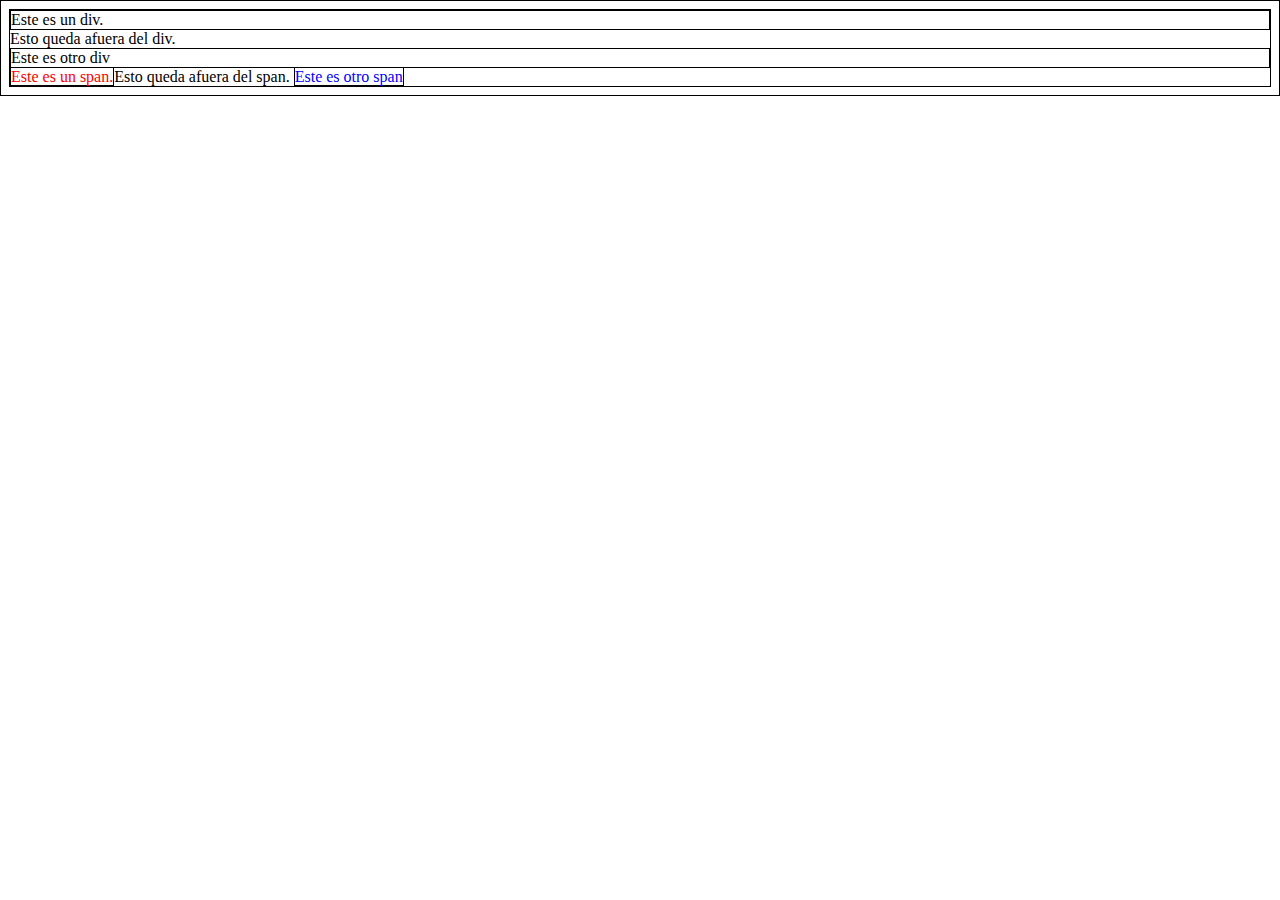
<file: agrupaciones.html>
<!DOCTYPE html>
<html lang="en">
<head>
    <meta charset="UTF-8">
    <title>Agrupaciones</title>
    <style>
        *{
            border: 1px black solid;
        }
        #rojo {
            color: red;
        }
        #azul {
            color:blue;
        }
    </style>
</head>
<body>
    <!-- Ejemplos de agrupaciones y span-->
    <div>Este es un div.</div>Esto queda afuera del div.
    <div>Este es otro div</div>

    <span id="rojo">Este es un span.</span>Esto queda afuera del span.
    <span id="azul">Este es otro span</span>
</body>
</html>
</file>
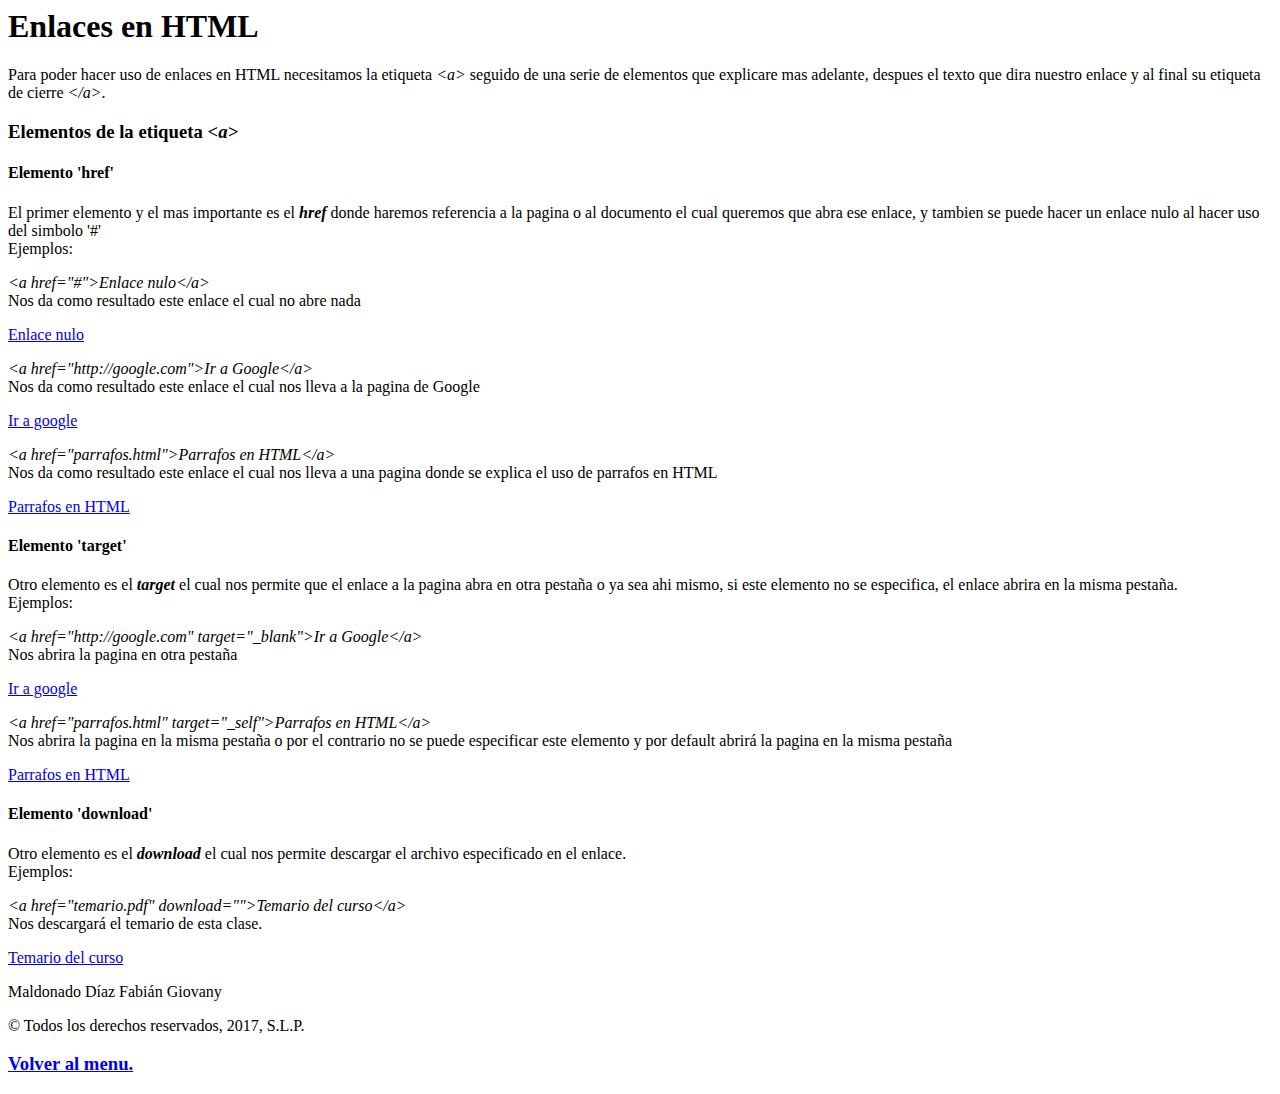
<file: enlaces.html>
<!DOCTYPE>
<html>

<head>
    <title>Enlaces HTML</title>
    <meta charset="utf-8">
</head>      

<body>
    <header>
        <h1>Enlaces en HTML</h1>
    </header>
    <main>
        <p>Para poder hacer uso de enlaces en HTML necesitamos la etiqueta <i>&lt;a&gt;</i> seguido de una serie de elementos que explicare mas adelante, despues el texto que dira nuestro enlace y al final su etiqueta de cierre <i>&lt;/a&gt;</i>.</p>

        <h3>Elementos de la etiqueta <i>&lt;a&gt;</i></h3>
        <h4>Elemento 'href'</h4>

        <p>El primer elemento y el mas importante es el <i><b>href</b></i> donde haremos referencia a la pagina o al documento el cual queremos que abra ese enlace, y tambien se puede hacer un enlace nulo al hacer uso del simbolo '#'<br>
        Ejemplos:</p>
        <p><i>&lt;a href="#"&gt;Enlace nulo&lt;/a&gt;</i><br>
        Nos da como resultado este enlace el cual no abre nada</p>
        <a href="#">Enlace nulo</a>

        <p><i>&lt;a href="http://google.com"&gt;Ir a Google&lt;/a&gt;</i><br>
        Nos da como resultado este enlace el cual nos lleva a la pagina de Google</p>
        <a href="http://google.com">Ir a google</a>

        <p><i>&lt;a href="parrafos.html"&gt;Parrafos en HTML&lt;/a&gt;</i><br>
        Nos da como resultado este enlace el cual nos lleva a una pagina donde se explica el uso de parrafos en HTML</p>
        <a href="parrafos.html">Parrafos en HTML</a>
        
        <h4>Elemento 'target'</h4>
        <p>Otro elemento es el <i><b>target</b></i> el cual nos permite que el enlace a la pagina abra en otra pestaña o ya sea ahi mismo, si este elemento no se especifica, el enlace abrira en la misma pestaña.<br>
        Ejemplos:</p>
        <p><i>&lt;a href="http://google.com" target="_blank"&gt;Ir a Google&lt;/a&gt;</i><br>
        Nos abrira la pagina en otra pestaña</p>
        <a href="http://google.com" target="_blank">Ir a google</a>

        <p><i>&lt;a href="parrafos.html" target="_self"&gt;Parrafos en HTML&lt;/a&gt;</i><br>
        Nos abrira la pagina en la misma pestaña o por el contrario no se puede especificar este elemento y por default abrirá la pagina en la misma pestaña</p>
        <a href="parrafos.html" target="_self">Parrafos en HTML</a>

       <h4>Elemento 'download'</h4>
       <p>Otro elemento es el <i><b>download</b></i> el cual nos permite descargar el archivo especificado en el enlace.<br>
        Ejemplos:</p>
        <p><i>&lt;a href="temario.pdf" download=""&gt;Temario del curso&lt;/a&gt;</i><br>
        Nos descargará el temario de esta clase.</p>
        <a href="temario.pdf" download="">Temario del curso</a>

        <br>
        <p>Maldonado Díaz Fabián Giovany</p>
        <p>&copy; Todos los derechos reservados, 2017, S.L.P.</p>
        
        <h3><a href="index.html">Volver al menu.</a></h3>
    </main>
</body>

</html>
</file>
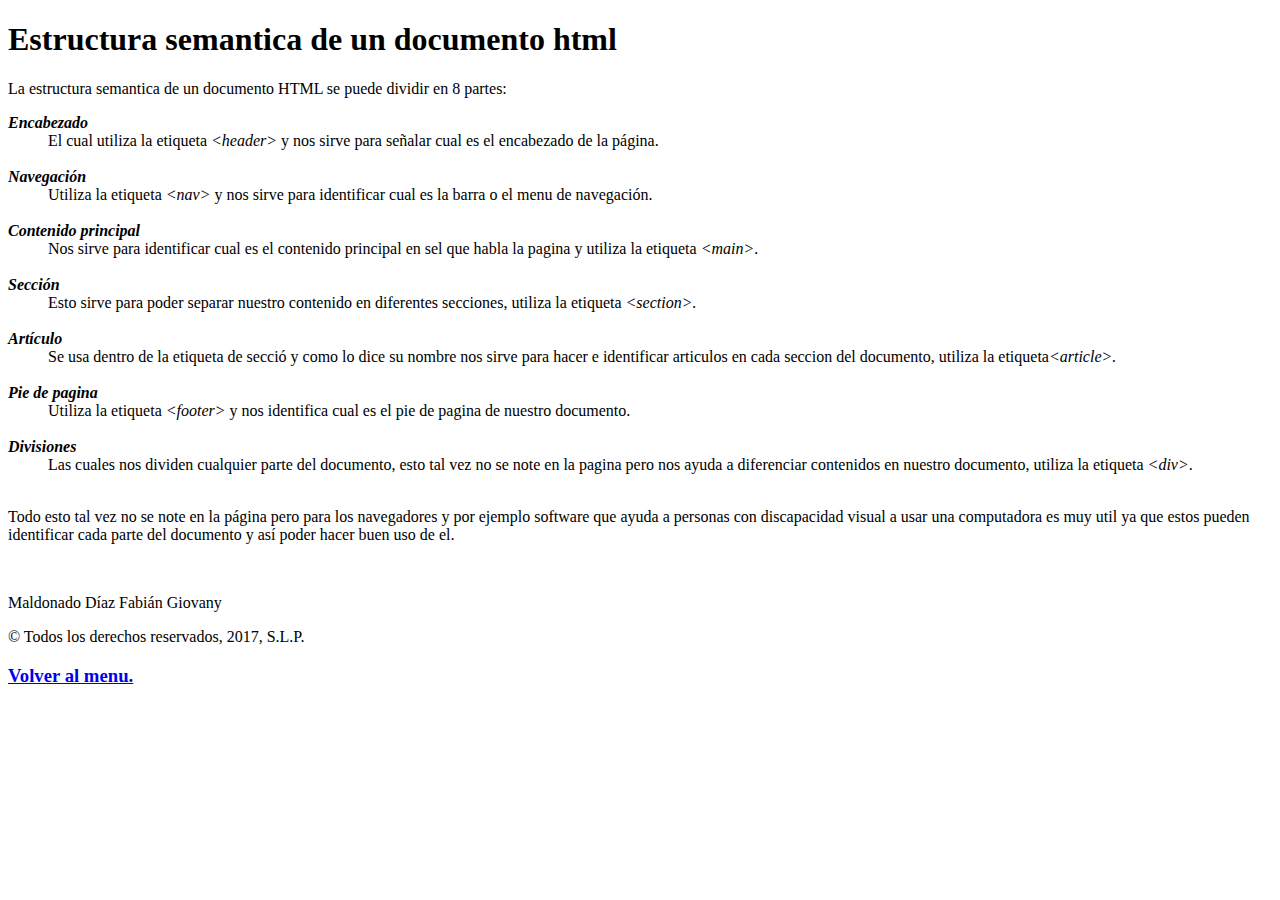
<file: estructura.html>
<!DOCTYPE html>
<html>

<head>
    <title>Estructura Semantica</title>
    <meta charset="utf-8">
</head>

<body>
    <header>
        <h1>Estructura semantica de un documento html</h1>
    </header>
    <main>
        <p>La estructura semantica de un documento HTML se puede dividir en 8 partes:</p>
        <dl>
         <dt><i><b>Encabezado</b></i></dt>
         <dd>El cual utiliza la etiqueta <i>&lt;header&gt;</i> y nos sirve para señalar cual es el encabezado de la página.</dd>
         <br>

         <dt><i><b>Navegación</b></i></dt>
         <dd>Utiliza la etiqueta <i>&lt;nav&gt;</i> y nos sirve para identificar cual es la barra o el menu de navegación.</dd>
         <br>

         <dt><i><b>Contenido principal</b></i></dt>
         <dd>Nos sirve para identificar cual es el contenido principal en sel que habla la pagina y utiliza la etiqueta <i>&lt;main&gt;</i>.</dd>
         <br>

         <dt><i><b>Sección</b></i></dt>
         <dd>Esto sirve para poder separar nuestro contenido en diferentes secciones, utiliza la etiqueta <i>&lt;section&gt;.</i></dd>
         <br>

         <dt><i><b>Artículo</b></i></dt>
         <dd>Se usa dentro de la etiqueta de secció y como lo dice su nombre nos sirve para hacer e identificar articulos en cada seccion del documento, utiliza la etiqueta<i>&lt;article&gt;.</i></dd>
         <br>

         <dt><i><b>Pie de pagina</b></i></dt>
         <dd>Utiliza la etiqueta <i>&lt;footer&gt;</i> y nos identifica cual es el pie de pagina de nuestro documento.</dd>
         <br>

         <dt><i><b>Divisiones</b></i></dt>
         <dd>Las cuales nos dividen cualquier parte del documento, esto tal vez no se note en la pagina pero nos ayuda a diferenciar contenidos en nuestro documento, utiliza la etiqueta <i>&lt;div&gt;</i>.</dd>
         <br>
     </dl>
     <p>Todo esto tal vez no se note en la página pero para los navegadores y por ejemplo software que ayuda a personas con discapacidad visual a usar una computadora es muy util ya que estos pueden identificar cada parte del documento y así poder hacer buen uso de el.</p>
        <!--<section>
            <h3>Sección 2</h3>
            <article>
                <h4>Artículo 1.1</h4>
                <p>
                    Lorem ipsum dolor sit amet, consectetur adipisicing elit. Doloribus earum sit laudantium dicta natus omnis dolor molestiae, ipsa ducimus distinctio, saepe ipsam. Cumque assumenda hic perferendis dolores ad minus repellat.
                </p>
            </article>
        </section>-->
        <br>
        <p>Maldonado Díaz Fabián Giovany</p>
        <p>&copy; Todos los derechos reservados, 2017, S.L.P.</p>
    </main>
    <!--<footer>
        <h3>Pie de página</h3>
    </footer>-->
    <h3><a href="index.html">Volver al menu.</a></h3>
</body>

</html>
</file>
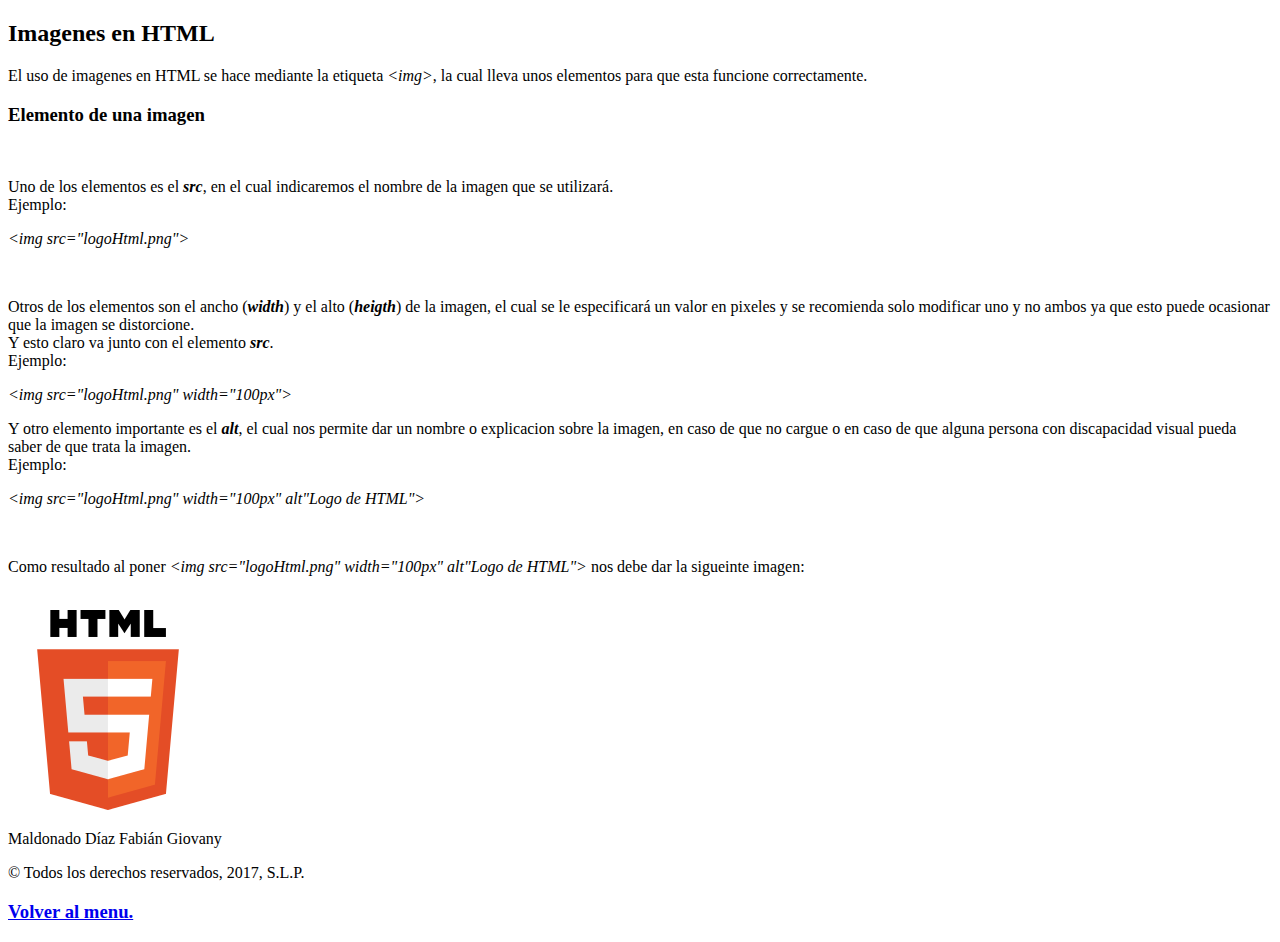
<file: imagenes.html>
<!DOCTYPE html>
<html lang="es">
<head>
    <meta charset="UTF-8">
    <title>Imagenes en HTML</title>
</head>
<body>
    <header>
        <h2>Imagenes en HTML</h2>
    </header>
    <main>
        <p>El uso de imagenes en HTML se hace mediante la etiqueta <i>&lt;img&gt;</i>, la cual lleva unos elementos para que esta funcione correctamente.</p>
        
        <h3>Elemento de una imagen</h3>
        <br>
        <p>Uno de los elementos es el <i><b>src</b></i>, en el cual indicaremos el nombre de la imagen que se utilizará. <br>
        Ejemplo:</p>
        <p><i>&lt;img src="logoHtml.png"&gt;</i></p>
        <br>

        <p>Otros de los elementos son el ancho (<i><b>width</b></i>) y el alto (<i><b>heigth</b></i>) de la imagen, el cual se le especificará un valor en pixeles y se recomienda solo modificar uno y no ambos ya que esto puede ocasionar que la imagen se distorcione.<br>
        Y esto claro va junto con el elemento <i><b>src</b></i>.<br>
        Ejemplo:</p>
        <p><i>&lt;img src="logoHtml.png" width="100px"&gt;</i></p>

        <p>Y otro elemento importante es el <i><b>alt</b></i>, el cual nos permite dar un nombre o explicacion sobre la imagen, en caso de que no cargue o en caso de que alguna persona con discapacidad visual pueda saber de que trata la imagen.
        <br>
        Ejemplo:</p>
        <p><i>&lt;img src="logoHtml.png" width="100px" alt"Logo de HTML"&gt;</i></p>
        <br>

        <p>Como resultado al poner <i>&lt;img src="logoHtml.png" width="100px" alt"Logo de HTML"&gt;</i> nos debe dar la sigueinte imagen:</p>
        <br>

        <img src="logoHtml.png" alt="Logo HTML" width="200px"> 
        <br>
        <p>Maldonado Díaz Fabián Giovany</p>
        <p>&copy; Todos los derechos reservados, 2017, S.L.P.</p>   
    </main>
    <h3><a href="index.html">Volver al menu.</a></h3>
</body>
</html>
</file>
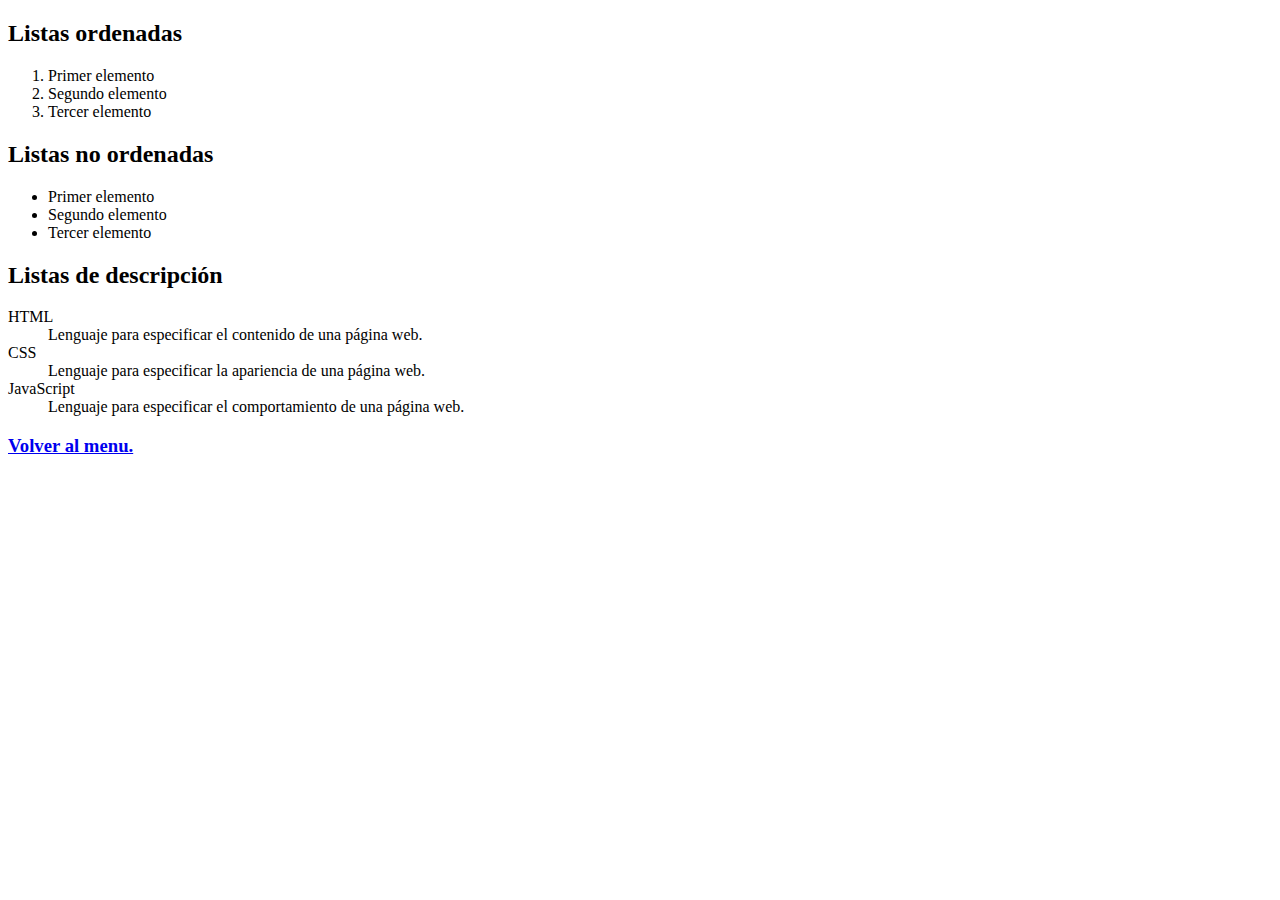
<file: listas.html>
<!DOCTYPE html>
<html lang="es">
<head>
    <meta charset="UTF-8">
    <title>Listas</title>
</head>
<body>
    <h2>Listas ordenadas</h2>
    <ol>
        <li>Primer elemento</li>
        <li>Segundo elemento</li>
        <li>Tercer elemento</li>
    </ol>
     <h2>Listas no ordenadas</h2>
     <ul>
        <li>Primer elemento</li>
        <li>Segundo elemento</li>
        <li>Tercer elemento</li>
    </ul>
     <h2>Listas de descripción</h2>
     <dl>
         <dt>HTML</dt>
         <dd>Lenguaje para especificar el contenido de una página web.</dd>

         <dt>CSS</dt>
         <dd>Lenguaje para especificar la apariencia de una página web.</dd>

         <dt>JavaScript</dt>
         <dd>Lenguaje para especificar el comportamiento de una página web.</dd>
     </dl>
     <h3><a href="index.html">Volver al menu.</a></h3>
</body>
</html>
</file>
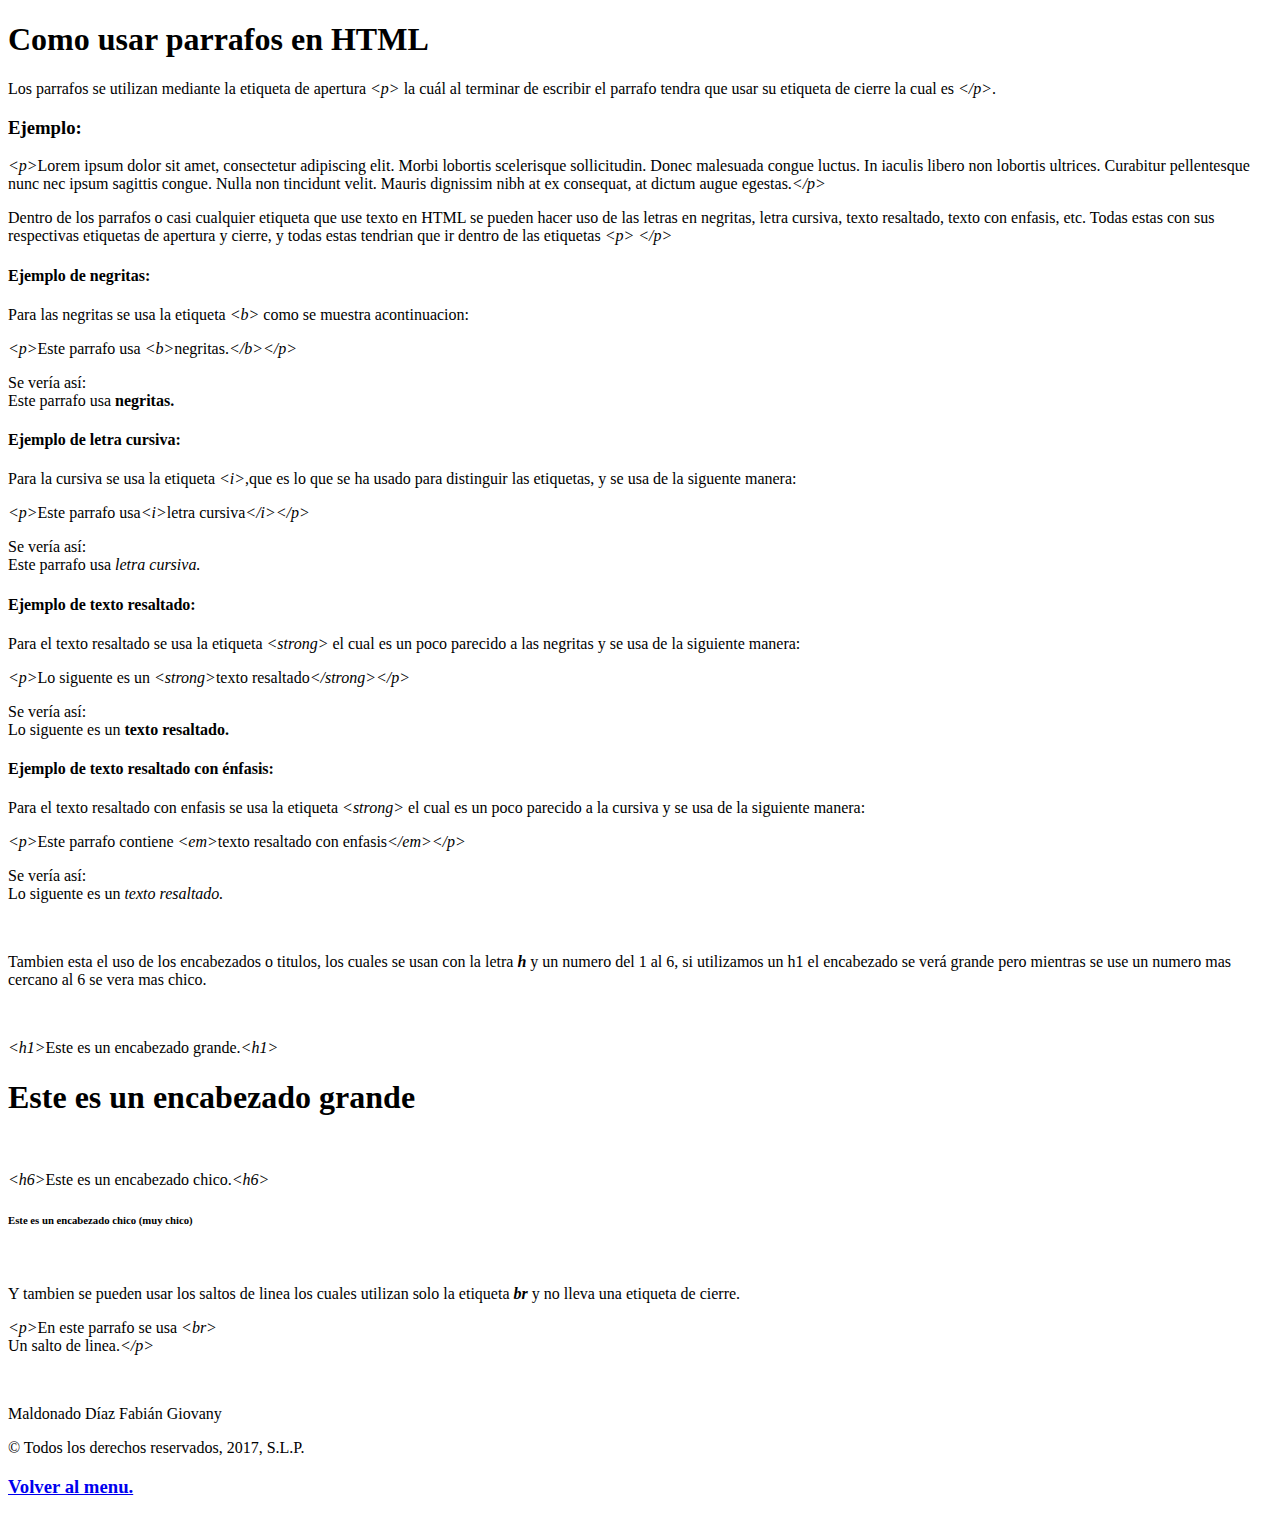
<file: parrafos.html>
<!DOCTYPE html> <!--DOCTYPE no es una etiqueta, sino una declaracion que especifica una version de html que estamos usasndo, en nuestro caso HTML5-->
<html>

<!-- Esto es un comentario-->
<head>
<!--el elemento head contiene para el navegador-->

<!--el elemento tittle contiene el nombre de la pagina que se muestra en la pestaña del navegador-->
<title>Parrafos en HTML</title>
<meta charset="utf-8"> <!--el elemento meta no especifica informacion adicional y no requiere etiqueta de cierre--> 
</head>

<body>
<!--el elemento body contiene informacion que se visualizara en el navegador como el cntenido de la pagina-->
<header>
    <h1>Como usar parrafos en HTML</h1>
</header>

<main>
<p>Los parrafos se utilizan mediante la etiqueta de apertura <i>&lt;p&gt;</i> la cuál al terminar de escribir el parrafo tendra que usar su etiqueta de cierre la cual es <i>&lt;/p&gt;</i>.</p>

<h3>Ejemplo:</h3>

<p><i>&lt;p&gt;</i>Lorem ipsum dolor sit amet, consectetur adipiscing elit. Morbi lobortis scelerisque sollicitudin. Donec malesuada congue luctus. In iaculis libero non lobortis ultrices. Curabitur pellentesque nunc nec ipsum sagittis congue. Nulla non tincidunt velit. Mauris dignissim nibh at ex consequat, at dictum&nbsp;augue egestas.<i>&lt;/p&gt;</i> </p>

<p>Dentro de los parrafos o casi cualquier etiqueta que use texto en HTML se pueden hacer uso de las letras en negritas, letra cursiva, texto resaltado, texto con enfasis, etc. Todas estas con sus respectivas etiquetas de apertura y cierre, y todas estas tendrian que ir dentro de las etiquetas <i>&lt;p&gt;</i> <i>&lt;/p&gt;</i></p>

<h4>Ejemplo de negritas:</h4>

<p>Para las negritas se usa la etiqueta <i>&lt;b&gt;</i> como se muestra acontinuacion:</p>
<p><i>&lt;p&gt;</i>Este parrafo usa <i>&lt;b&gt;</i>negritas.<i>&lt;/b&gt;</i><i>&lt;/p&gt;</i></p>
<p>Se vería así:<br>
Este parrafo usa <b>negritas.</b></p>

<h4>Ejemplo de letra cursiva:</h4>

<p>Para la cursiva se usa la etiqueta <i>&lt;i&gt;</i>,que es lo que se ha usado para distinguir las etiquetas, y se usa de la siguente manera:</p>
<p><i>&lt;p&gt;</i>Este parrafo usa<i>&lt;i&gt;</i>letra cursiva<i>&lt;/i&gt;</i><i>&lt;/p&gt;</i></p>
<p>Se vería así:<br>
Este parrafo usa <i>letra cursiva.</i></p>

<h4>Ejemplo de texto resaltado:</h4>

<p>Para el texto resaltado se usa la etiqueta <i>&lt;strong&gt;</i> el cual es un poco parecido a las negritas y se usa de la siguiente manera:</p>
<p><i>&lt;p&gt;</i>Lo siguente es un <i>&lt;strong&gt;</i>texto resaltado<i>&lt;/strong&gt;</i><i>&lt;/p&gt;</i></p>
<p>Se vería así:<br>
Lo siguente es un <strong>texto resaltado.</strong></p>

<h4>Ejemplo de texto resaltado con énfasis:</h4>

<p>Para el texto resaltado con enfasis se usa la etiqueta <i>&lt;strong&gt;</i> el cual es un poco parecido a la cursiva y se usa de la siguiente manera:</p>
<p><i>&lt;p&gt;</i>Este parrafo contiene <i>&lt;em&gt;</i>texto resaltado con enfasis<i>&lt;/em&gt;</i><i>&lt;/p&gt;</i></p>
<p>Se vería así:<br>
Lo siguente es un <em>texto resaltado.</em></p>
<br>

<p>Tambien esta el uso de los encabezados o titulos, los cuales se usan con la letra <i><b>h</b></i> y un numero del 1 al 6, si utilizamos un h1 el encabezado se verá grande pero mientras se use un numero mas cercano al 6 se vera mas chico.</p>
<br>
<p><i>&lt;h1&gt;</i>Este es un encabezado grande.<i>&lt;h1&gt;</i></p>
<h1>Este es un encabezado grande</h1>
<br>
<p><i>&lt;h6&gt;</i>Este es un encabezado chico.<i>&lt;h6&gt;</i></p>
<h6>Este es un encabezado chico (muy chico)</h6>
<br>

<p>Y tambien se pueden usar los saltos de linea los cuales utilizan solo la etiqueta <i><b>br</b></i> y no lleva una etiqueta de cierre.</p>
<p><i>&lt;p&gt;</i>En este parrafo se usa <i>&lt;br&gt;</i><br>
Un salto de linea.<i>&lt;/p&gt;</i></p>
<br>

<p>Maldonado Díaz Fabián Giovany</p>
<p>&copy; Todos los derechos reservados, 2017, S.L.P.</p>

</main>



<h3><a href="index.html">Volver al menu.</a></h3>
</body>

</html>
</file>
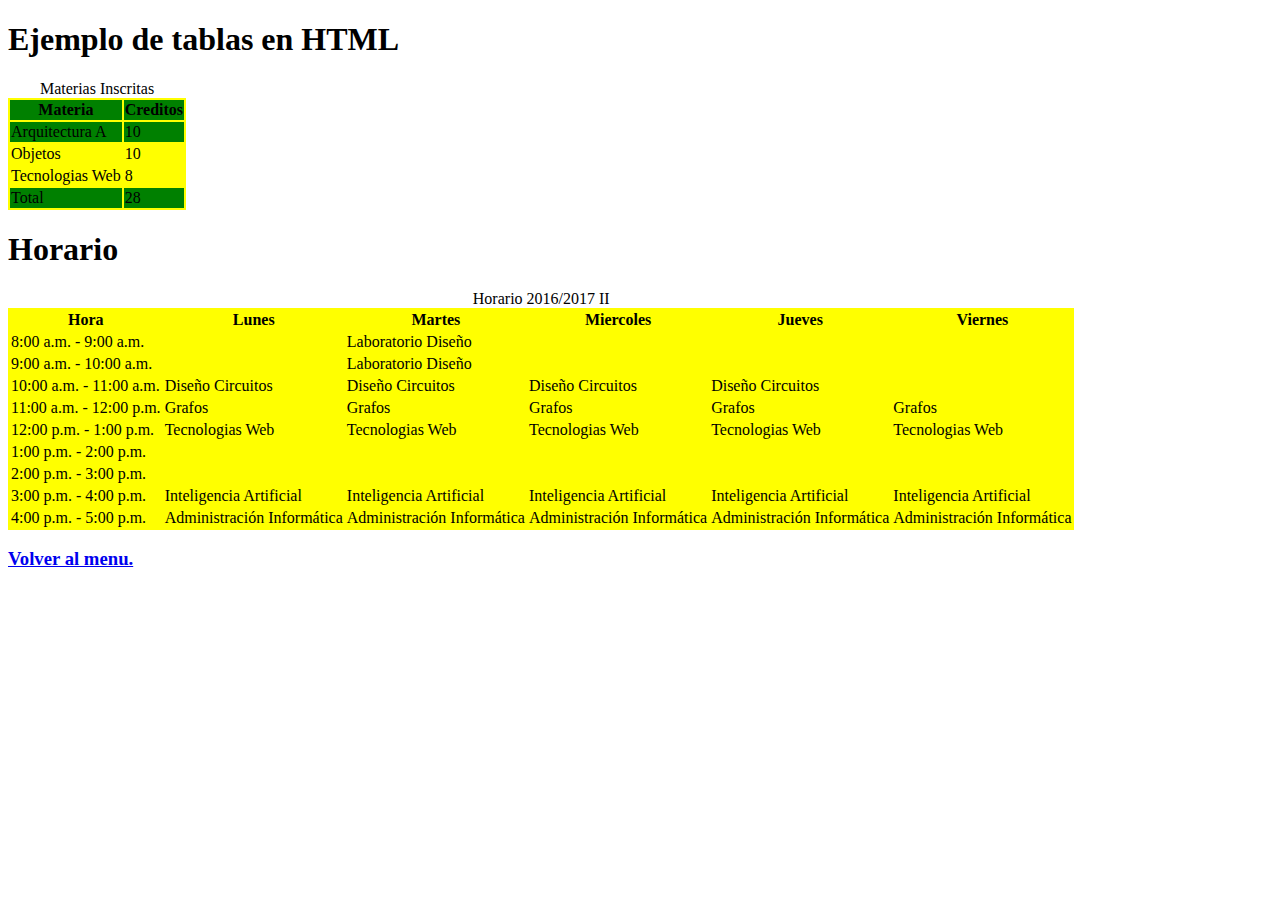
<file: tablas.html>
<!DOCTYPE html>
<html lang="es">
<head>
    <meta charset="UTF-8">
    <title>Tablas en HTML</title>
    <!--Estilo interno
    <style>
        tr{ background-color: blue;}
    </style> no recomendable-->
    <!-- Estilo externo por medio de una hoja -->
    <link rel="stylesheet" href="estilos.css" type="text/css">
</head>
<body>
    <h1>Ejemplo de tablas en HTML</h1>
    <table>
        <thead>
            <!--Estilo en linea-->
            <tr class="verde">
                <th>Materia</th>
                <th>Creditos</th>
            </tr>
        </thead>
        <tbody>
            <tr class="verde">
                <td>Arquitectura A</td>
                <td>10</td>
            </tr>
            <tr>
                <td>Objetos</td>
                <td>10</td>
            </tr>
            <tr>
                <td>Tecnologias Web</td>
                <td>8</td>
            </tr>
        </tbody>
        <tfoot>
            <!--<tr style="background-color: green;">-->
                <tr class="verde">
                <td>Total</td>
                <td>28</td>
            </tr>
        </tfoot>
        <caption>Materias Inscritas</caption>
    </table>
    <h1>Horario</h1>
    <table>
        <thead>
            <tr>
                <th>Hora</th>
                <th>Lunes</th>
                <th>Martes</th>
                <th>Miercoles</th>
                <th>Jueves</th>
                <th>Viernes</th>
            </tr>
        </thead>
        <tbody>
            <tr>
                <td>8:00 a.m. - 9:00 a.m.</td>
                <td> </td>
                <td>Laboratorio Diseño</td>
            </tr>
            <tr>
                <td>9:00 a.m. - 10:00 a.m.</td>
                <td> </td>
                <td>Laboratorio Diseño</td>
            </tr>
            <tr>
                <td>10:00 a.m. - 11:00 a.m.</td>
                <td>Diseño Circuitos</td>
                <td>Diseño Circuitos</td>
                <td>Diseño Circuitos</td>
                <td>Diseño Circuitos</td>               
            </tr>
            <tr>
                <td>11:00 a.m. - 12:00 p.m.</td>
                <td>Grafos</td>
                <td>Grafos</td>
                <td>Grafos</td>
                <td>Grafos</td>
                <td>Grafos</td>
            </tr>
            <tr>
                <td>12:00 p.m. - 1:00 p.m.</td>
                <td>Tecnologias Web</td>
                <td>Tecnologias Web</td>
                <td>Tecnologias Web</td>
                <td>Tecnologias Web</td>
                <td>Tecnologias Web</td>
            </tr>
            <tr>
                <td>1:00 p.m. - 2:00 p.m.</td>
                
            </tr>
            <tr>
                <td>2:00 p.m. - 3:00 p.m.</td>
                
            </tr>
            <tr>
                <td>3:00 p.m. - 4:00 p.m.</td>
                <td>Inteligencia Artificial</td>
                <td>Inteligencia Artificial</td>
                <td>Inteligencia Artificial</td>
                <td>Inteligencia Artificial</td>
                <td>Inteligencia Artificial</td>
            </tr>
            <tr>
                <td>4:00 p.m. - 5:00 p.m.</td>
                <td>Administración Informática</td>
                <td>Administración Informática</td>
                <td>Administración Informática</td>
                <td>Administración Informática</td
                ><td>Administración Informática</td>
            </tr>
        </tbody>
        <caption>Horario 2016/2017 II</caption>
    </table>
    <h3><a href="index.html">Volver al menu.</a></h3>
</body>
</html>
</file>
<file: estilos.css>
table {
    background-color: yellow;
}
.verde {
    background-color: green;
}
</file>
